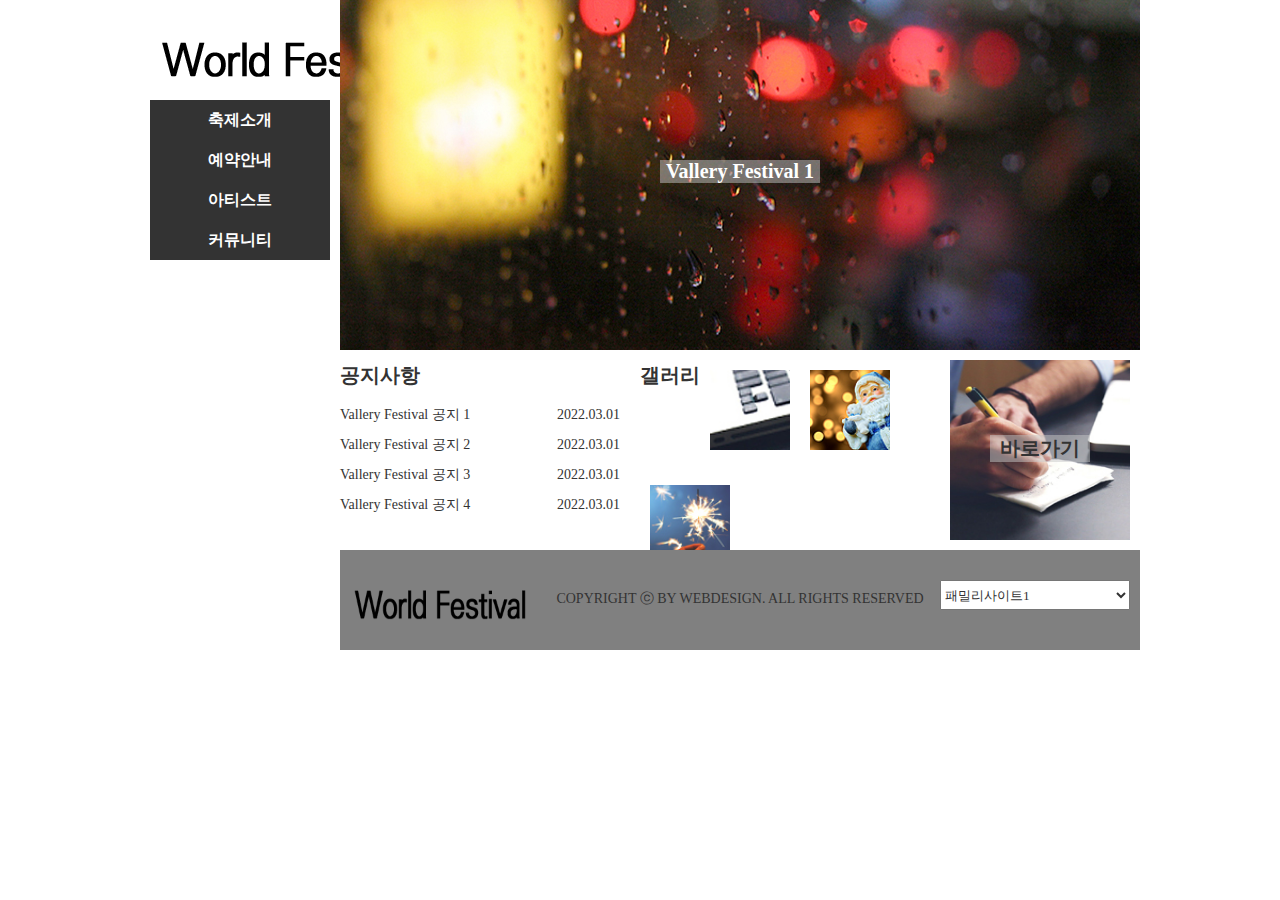
<file: 10919 최우진/index.html>
<!DOCTYPE html>
<head>
    <meta charset="utf-8">
    <title>Vallery Festival</title>
    <link rel="stylesheet" type="text/css" href="css/style.css">
    <script src="javascript/jquery-1.12.3.js"></script>
    <script src="javascript/script.js" defer type="text/javascript"></script>
</head>
<body>
    <!--와이어프레임 왼쪽 시작-->
    <header>
        <div class="top">
          <div class="logo"> <!--로고, 메뉴-->
            <a href="#"><img src="images/logo.png" alt="로고"></a>
          </div>
            <nav class="menu">
              <ul class="navi"> 
                <li><a href="#">축제소개</a>
                    <ul class="submenu">  
                      <li><a href="#"> Festival소개 </a></li>
                      <li><a href="#"> 행사장 안내 </a></li>
                      <li><a href="#"> 조직위원회 </a></li>
                    </ul>
                </li>


                <li><a href="#">예약안내</a>
                  <ul class="submenu">  
                    <li><a href="#"> 예약하기 </a></li>
                    <li><a href="#"> 예약확인/취소 </a></li>
                    <li><a href="#"> 단체예약문의 </a></li>
                  </ul>
                </li>

                <li><a href="#">아티스트</a>
                  <ul class="submenu"> 
                    <li><a href="#"> 고릴리즈 </a></li>
                    <li><a href="#"> 메이저 레이저 </a></li>
                    <li><a href="#"> 아우스게인 </a></li>
                    <li><a href="#"> 타임로드 </a></li>
                  </ul>
                </li>

                <li><a href="#">커뮤니티</a>
                  <ul class="submenu"> 
                    <li><a href="#"> 공지사항 </a></li>
                    <li><a href="#"> 사진갤러리 </a></li>
                    <li><a href="#"> 영상갤러리 </a></li>
                  </ul>
                </li>
              </ul>
            </nav>
            <div class="menu">
            </div>
        </div> <!--top 끝-->
    </header>
    <!--와이어프레임 왼쪽 끝-->
    <div class="imgslide">
        <a href="#">
            <img src="images/img1.jpg" alt="이미지1">
            <span class="imgtext"> Vallery Festival 1</span>
        </a>

        <a href="#">
            <img src="images/img2.jpg" alt="이미지2">
            <span class="imgtext"> Vallery Festival 2</span>
        </a>

        <a href="#">
            <img src="images/img3.jpg" alt="이미지3">
            <span class="imgtext"> Vallery Festival 3</span>
        </a>
    </div>
    <div class="contents"> <!--공지사항, 갤러리, 바로가기-->
        <div class="notice">
          <div class="tab"><h4>공지사항</h4></div>
          <ul>
            <li>
              <a href="#"> Vallery Festival 공지 1 <span>2022.03.01</span></a>
            </li>
            <li>
              <a href="#"> Vallery Festival 공지 2 <span>2022.03.01</span></a>
            </li>
            <li>
              <a href="#"> Vallery Festival 공지 3 <span>2022.03.01</span></a>
            </li>
            <li>
              <a href="#"> Vallery Festival 공지 4 <span>2022.03.01</span></a>
            </li>
          </ul>
        </div>
        <div class="gallay">
          <div class="tab"><h4>갤러리</h4></div>
          <ul>
            <li>
              <a href="#"><img src="images/gallery1.jpg" alt="1"></a>
            </li>
            <li>
              <a href="#"><img src="images/gallery2.jpg" alt="2"></a>
            </li>
            <li>
              <a href="#"><img src="images/gallery3.jpg" alt="3"></a>
            </li>
          </ul>
        </div>
        <div class="shortcut">
          <a href="#"><img src="images/shortcut.jpg" alt="바로가기">
          <span class="sctext">바로가기</span>
          </a>
          
        </div> <!--공지사항, 갤러리, 바로가기 끝-->
    </div>
    <footer>
        <div class="bottom"> <!--로고, 카피라이트, 패밀리사이트-->
          <div class="btlogo">
            <a href="#"><img src="images/logo.png" alt="하단로고"></a>
          </div>
          <div class="copy">
            COPYRIGHT ⓒ BY WEBDESIGN. ALL RIGHTS RESERVED
          </div>
          <div class="familysite">
               <select name="sitelist">
                <option value="#">패밀리사이트1</option>
                <option value="#">패밀리사이트2</option>
                <option value="#">패밀리사이트3</option>
               </select>
          </div> <!--로고, 카피라이트, 패밀리사이트 끝-->
        </div>
    </footer>
    <!--와이어프레임 오른쪽 끝-->
</body>
</html>
</file>
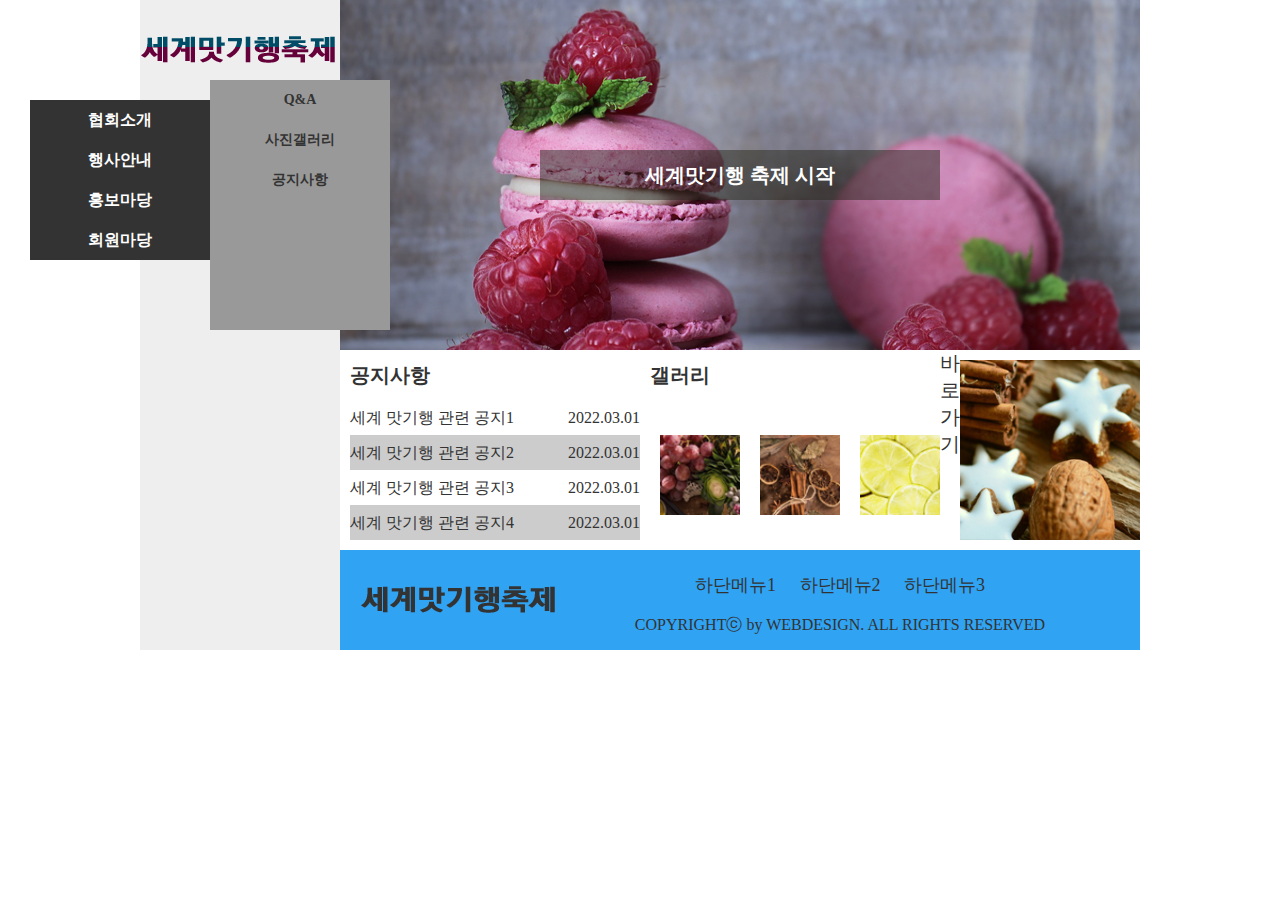
<file: 10919 최우진_2/index.html>
<!DOCTYPE html>
<head>
    <meta charset="UTF-8">
    <title>남도맛기행 축제</title>
    <link href="CSS/style.css" type="text/css" rel="stylesheet">
    <script src="javascript/jquery-1.12.3.js"></script>
    <script src="javascript/script.js"></script>
</head>
<body>
   <header>
    <div class="lefttop">
        <div class="logo">
            <a href="#"><img src="images/logo.png" alt="로고"></a>
        </div>
        <nav class="menu">
          <ul class="navi">
              <li><a href="#">협회소개</a>
            <ul class="submenu">
                <li><a href="#">인사말</a></li>
                <li><a href="#">명인</a></li>
                <li><a href="#">오시는길</a></li>
            </ul></li>

            <li><a href="#">행사안내</a>
               <ul class="submenu">
                   <li><a href="#">요리경연대회</a></li>
                   <li><a href="#">전시참가</a></li>
                   <li><a href="#">참가신청</a></li>
               </ul></li>

               <li><a href="#">홍보마당</a>
                  <ul class="submenu">
                      <li><a href="#">축제소식</a></li>
                      <li><a href="#">보도자료</a></li>
                      <li><a href="#">레시피</a></li>
                  </ul></li>

                  <li><a href="#">회원마당</a>
                     <ul class="submenu">
                         <li><a href="#">Q&A</a></li>
                         <li><a href="#">사진갤러리</a></li>
                         <li><a href="#">공지사항</a></li>
                     </ul></li>
          </ul>
        </nav>
    </div>
   </header> 
   <div class="imgslide">
       <div class="slidelist">
           <ul>
              <li>
                <span>세계맛기행 축제 시작</span>
                <a href="#"><img src="images/img1.jpg" alt="이미지1"></a>
              </li>

              <li>
                <span>유기농 재료로 음식 만들기</span>
                <a href="#"><img src="images/img2.jpg" alt="이미지2"></a>               
              </li>
            
              <li>
                <span>신선한 재료와 건강 이야기</span>
                <a href="#"><img src="images/img3.jpg" alt="이미지3"></a>              
              </li>
           </ul>
       </div>
   </div>
   <div class="contents">
      <div class="notice">
         <div class="tab"><h4>공지사항</h4></div>
         <ul>
            <li>
                <a href="#">세계 맛기행 관련 공지1
                    <span>2022.03.01</span>
                </a>
            </li>

            <li>
                <a href="#">세계 맛기행 관련 공지2
                    <span>2022.03.01</span>
                </a>
            </li>

            <li>
                <a href="#">세계 맛기행 관련 공지3
                    <span>2022.03.01</span>
                </a>
            
            <li>
                <a href="#">세계 맛기행 관련 공지4
                    <span>2022.03.01</span>
                </a>
            </li>
         </li>
        </ul>
      </div>
      <div class="gallery">
        <div class="tab"><h4>갤러리</h4></div>
        <ul>
            <li><a href="#"><img src="images/gallery1.jpg" alt="1"></a></li>
            <li><a href="#"><img src="images/gallery2.jpg" alt="2"></a></li>
            <li><a href="#"><img src="images/gallery3.jpg" alt="3"></a></li>
        </ul>
      </div>
      <div class="shortcut">
         <a href="#"><img src="images/shortcut.jpg" alt="바로가기"></a>
         <span>바로가기</span>
      </div>
   </div>
   <footer>
     <div class="btlogo">
        <a href="#"><img src="images/logo_bottom.png" alt="하단로고"></a>
     </div>
     <div class="bottom">
        <div class="btmenu">
            <ul>
                <li><a href="#">하단메뉴1</a></li>
                <li><a href="#">하단메뉴2</a></li>
                <li><a href="#">하단메뉴3</a></li>
            </ul>
        </div>
        <div class="copy">
            COPYRIGHTⓒ by WEBDESIGN. ALL RIGHTS RESERVED
        </div>
     </div>
   </footer>

</body>
</html>
</file>
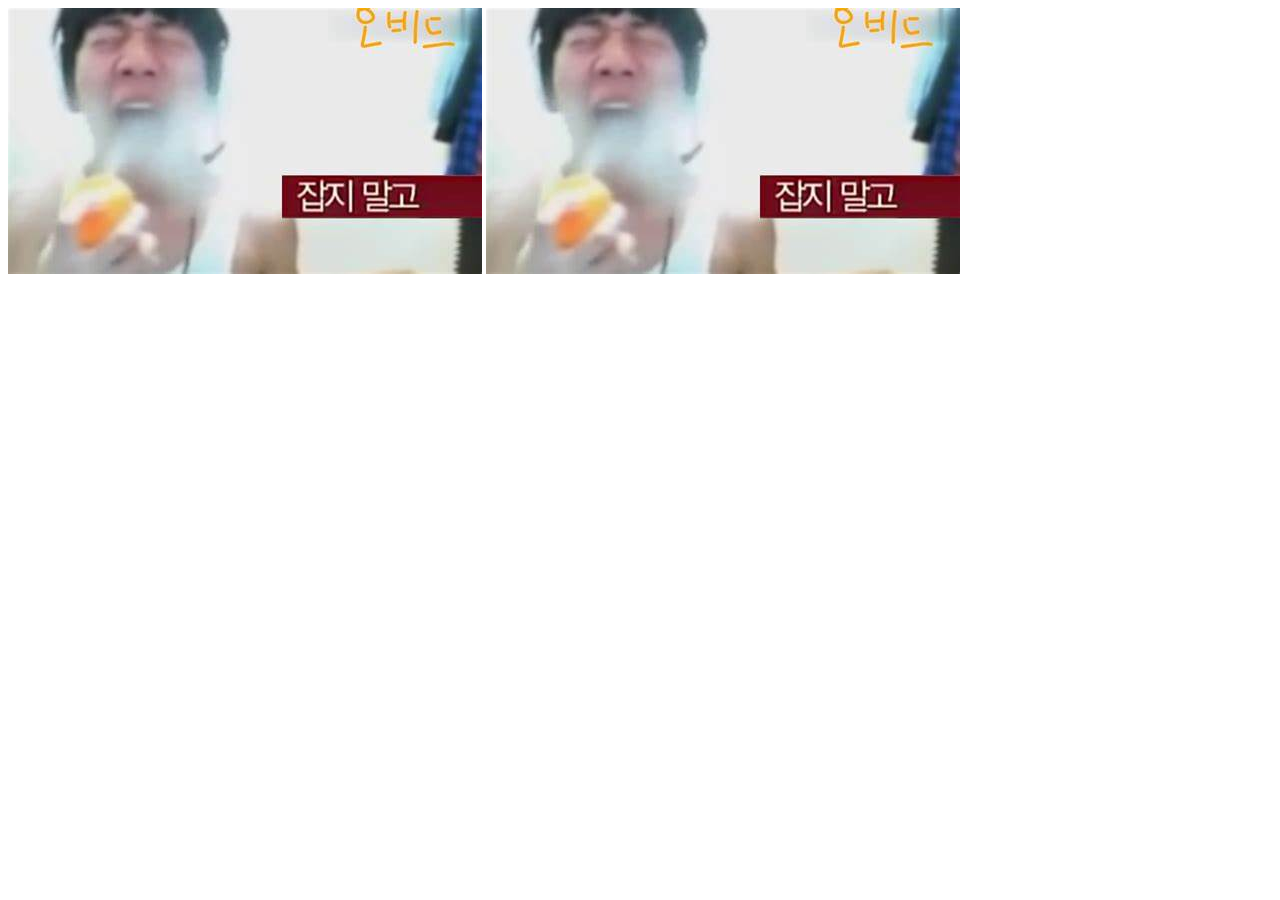
<file: web/attr.html>
<!DOCTYPE html>
<html lang="en">
<head>
    <meta charset="UTF-8">
    <meta http-equiv="X-UA-Compatible" content="IE=edge">
    <meta name="viewport" content="width=device-width, initial-scale=1.0">
    <title>Document</title>
    <script src="JS/jquery-3.6.0.min.js"></script>
    <link rel="stylesheet" href="CSS/attr.css">
    <script src="JS/jquery-3.6.0.min.js"></script>
    <script>
        $(document).ready(function(){
             //$(누가).어떤동작을 할때(이렇게 해라);
             //$(누구의).무엇을(어떻게); 무엇을 :css ,html ,attr
             // 어떻게 : display, color, src
             $('.cooking > img').click(function(){
                $(this).attr('src', 'images/after.png');
             });
        });
    </script>
</head>
<body>
    <div class="cooking">
        <img class="pic" src="images/before.jpg" alt="신태일">
        <img class="pic" src="images/before.jpg" alt="브베">
    </div>
</body>
</html>
</file>
<file: 10919 최우진/css/style.css>
@charset "utf-8" ;
/* 스타일시트 주석 */

*{
 margin:0 auto;/*좌우 바깥쪽 여백을 자동 할당하여 중앙정렬로 만듬*/   
 padding: 0; /* 안쪽 여백을 없앰*/
 list-style: none; /*html목록태그(ul,ol,li)를 사용한 부분에 목록스타일 나타지 않도록 */
 font-family: "맑은 고딕";
 color: #333;  /* 컬러 가이드: 기본 텍스트의 색 */
}

body{
 width: 1000px; /* 와이어프레임 너비*/
 height: 650px; /* 와이어프레임 B+C+D 높이 */
 background-color: #fff; /* 컬러 가이드: 배경색 */
 font-size: 20px;
}

a{
    text-decoration: none;
    display: block;
}
/* 레이아웃의 각 크기를 정하고 박스요소들의 정렬(플로팅)을 맞추기 위학 작업 */
header{
    float: left;
    position: absolute;
}

.top{
 float: left;
 width: 200px;
 height: 650px;
}

.logo{   /* 로고의 위치와 크기 */
    float: left;
    width: 200px;
    height: 40px;
    margin-top: 30px;
    margin-bottom: 30px;
}

.menu{
    float: left;
    top: 100px;
    left: 10px;
    position: absolute;
    text-align: center;
    z-index: 1;
}

.navi>li{    /* .navi의 지식요소 li요소의 스타일 지정, <li>각 요소의 너비도 180px 지정 */
    float: left;
    width: 180px;
}

.navi>li>a{  /* .navi의 지식요소인 <a>요소의 스타일 지정 */
    width: 180px; /* 너비 */
    height: 40px; /* 높이 */
    line-height: 40px; /* 줄간격 */
    font-size: 16px; /* 글자크기 */
    font-weight: bold; /* 글씨속성 */
    background-color: #333333; /* 배경색 */
    color: #ffffff; /* 글자색 */
}

.navi>li>a:hover{   /* .navi의 지식요소 <li>의 지식요소인 <a>요소에 마우스를 올릴 때 (hover) 변하는 속성 지정 */
    background-color: #eeeeee; /* 마우스 올리면 변하는 색깔 */
    color: #000000;
}
/* 서브메뉴 편집*/
.submenu{
    float: left;
    width: 180px;
    height: 100%;
    left: 180px;
    top: 0;
    position: absolute;
    background-color: #cccccc;
    display: none;
    z-index: 1;
}

.submenu>li>a{
    width: 180px;
    height: 40px;
    line-height: 40px;
    font-size: 14px;
    font-weight: bold;
    background-color: #cccccc;
    color: #ffffff;
}

.submenu>li>a:hover{
    background-color: #bdbcbc;
    color: yellow;
}

.imgslide{
    float: right;
    width: 800px;
    height: 350px;
    position: relative; /* ralative : 기본값에서 상대적으로 위치를 지정*/
}

.imgslide>a{
    display: block;   /* 박스 요소를 block 속성으로 표시하며, 요소 앞 뒤로 줄바꿈이 되도록 함*/
    position: absolute;
}

.imgslide span{
    width: 160px;
    text-align: center;
    color: #ffffff;
    font-weight: bold;
    left: 40%;
    top: 45%;
    position: absolute;
    background-color: rgba(200,200,200,0.5);
}

.contents{
    float: right;
    width: 800px;
    height: 200px;
}

.notice{
    float: left;
    width: 300px;
    height: 200px;
}

.tap{   /* 공지사항 제목 글자 */
    float: left;
    width: 300px;
}

.notice h4{   /* 공지사항 글자크기 */
    float: left;
    height: 50px;
    line-height: 50px;
}

.notice ul{    /* 공지사항 내용들 */
    float: left;
    width: 280px;
    height: 30px;
    line-height: 30px;
    font-size: 14px;
}

.notice li span{   /* 공지사항 날자들 */
    float: right;
}

.notice li:hover{   /* 공지사항 내용들 */
    font-weight: bold
}

.gallay{
    float: left;
    width: 300px;
    height: 200px;
}

.gallay h4{
    float: left;
    height: 50px;
    line-height: 50px;
}

.gallay ul li{
    float: left;
    padding: 10px;
    margin-top: 10px;
}

.gallay img{
    width: 80px;
    height: 80px;
}

.gallay li :hover{
    opacity: 0.5;
}





.shortcut{ /* 바로가기 */
    float: right;
    width: 200px;
    height: 200px;
}

.shortcut img{ /* 바로가기 그림 */
    float: right;
    width: 180px;
    height: 180px;
    padding: 10px;
}

.shortcut span{ /* 바로가기 그림 위에 글자*/
    width: 100px;
    text-align: center;
    font-weight: bold;
    position: absolute;
    background-color: rgba(200,200,200,0.5);
    margin-top: 85px;
    margin-left: 50px;
}

.footer{
    float: right;
}

.bottom{
    float: right;
    height: 800px;
    height: 100px;
    background-color: gray;
}

.btlogo{
    float: left;
    width: 200px;
    height: 100px;
}

.copy{
    float: left;
    width: 400px;
    height: 100px;
    font-size: 14px;
    text-align: center;
    margin-top: 40px;
}

.familysite{
    float: right;
    width: 200px;
    height: 100px;
}

.btlogo img{
    width: 200px;
    height: 50px;
    margin-top: 30px;
}

.familysite{
    float: right;
    width: 200px;
    height: 100px;
}

.familysite select{
    float: right;
    width: 190px;
    height: 30px;
    margin-top: 30px;
    margin-right: 10px;
    font-size: 14pxz;
}
</file>
<file: 10919 최우진_2/CSS/style.css>
@charset "UTF-8";

*{
    margin: 0 auto; /*좌우 바깥여백을 자동으로 할당하여 가운데 정렬로 만듬*/
    padding: 0; /*안쪽여백*/
    list-style: none;
    font-family: "맑은 고딕";
    color: #333333;
}

/* 위 코드는 전체설정을 지정 함 */

body{
    width: 1000px;
    height: 650px;
    background-color: #ffffff;
    font-size: 20px;
}

/* 위 코드는 body 태그 설정변경, 전체 프레임크기와 배경색, 글자크기를 지정 */

a{
    text-decoration: none;   /* 링크가 걸린 텍스트에 밑줄이 나타나지 않도록 설정 */
    display: block;  /* 박스요소를 block 속성으로 표시 */
}

header{
    float: left;
}

.lefttop{
    float: left;
    width: 200px;
    height: 650px;
    background-color: #eeeeee;
}

.logo{
    float: left;
    width: 200px;
    height: 100px;
    margin-top: 30px;
}

.menu{
    float: left;
    top: 100px;
    left: 30px;
    position: absolute;  /*position 속성=> absolute : 부모(조상 요소를 기준으로 배치)*/
    text-align: center;  /*position 속성=> relative : 요소 자기 자신을 기준으로 배치*/
    z-index: 1;
}

.menu>ul{
    float: left;
    width: 180px;
}

.menu>li>a{
    width: 180px;
    height: 40px;
    line-height: 40px;
    font-size: 14px;
    font-weight: bold;
    background-color: #333333;
    color: #ffffff;
}

.navi>li>a{
    width: 180px;
    height: 40px;
    line-height: 40px;
    font-size: 16px;
    font-weight: bold;
    background-color: #333333;
    color: #ffffff;
}

.navi>li>a:hover{
    background-color: #a6a2a2;
    color: #0b0b0b;
}

.submenu{
    float: left;
    width: 180px;
    height: 250px;
    left: 180px;
    top: -20px;
    position: absolute;
    text-align: center;
    z-index: 1;
    background-color: #999999;
}

.submenu>li>a{
    width: 180px;
    height: 40px;
    line-height: 40px;
    font-size: 14px;
    font-weight: bold;
    background-color: #999999;
    color: #333333; 
}

.submenu>li>a:hover{
    background-color: #90b688;
    color: #d99cda;
}

.imgslide{
    float: right;
    width: 800px;
    height: 350px;
    position: relative;
    overflow: hidden; /*이미지가 크면 지정된 영역만큼만 보여주고 나머지는 숨겨라*/
}

.slidelist{
    width: 2400px;
    height: 350px;
}

.slidelist>ul>li{
    width: 800px;
    float: left;
}

.slidelist span{ /*그림위에 올라가는 글자의 모양을 변경*/
    width: 400px;
    height: 50px;
    position: absolute;
    margin-top: 150px;
    margin-left: 200px;
    text-align: center;
    color: #ffffff;
    font-weight: bold;
    line-height: 50px;
    background-color: rgba(40,40,30,0.5);
}

.contents{  /* C영역: 공지사항+갤러리+바로가기 영역 */
	float:right;
	width:800px;
	height:200px;
}
.notice{
	float:left;
	width:300px;
	height:200px;
}
.tab{
	float:left;
	width:300px;
}
.notice h4{
	float:left;
	height:50px;
	line-height:50px;
	margin-left:10px;
}
.notice ul{
	float:left;
	width:290px;
	height:35px;
	line-height:35px;
	font-size:16px; 
	margin-left:10px;
}
.notice li span{
	float:right;
}
.notice li:nth-child(2n){ /* 공지사항 중 2배수 리스트 스타일 */
	background-color:#cccccc;
}
.notice li:hover{
	font-weight:bold;
}
.gallery{
	float:left;
	width:300px;
	height:200px;
}
.gallery h4{
	float:left;
	height:50px;
	line-height:50px;
	margin-left:10px;
}
.gallery ul li{
    float:left;
    margin-top:35px;
	margin-left:20px;
}
.gallery img{
    width:80px;	
    height:80px;
}
.gallery li:hover{
    opacity:0.5;
}
.shortcut{
	float:right;
	width:200px;
	height:200px;
}
.shortcut img{
    float:right;
    width:180px;
    height:180px;
	margin-top:10px;
}
.sctext{
    width:120px;
    text-align:center;
    font-weight:bold;
    position:absolute;
    background-color:rgba(255,255,255,0.5);
    margin-top:85px;
    margin-left:50px;
}
#modal{
    width:100%;
    height:100%;
    position:absolute;
    left:0;
    top:0;
    background:rgba(0,0,0, 0.6); 
    z-index:1; 
    display:none; 
}
#modal.active{
    display:block;
}
.modal_up{   /*레이어 팝업창 스타일*/
	width:400px;
	height:300px;
	position:fixed;
	left:30%; 
	top:20%; 
	background-color:#ffffff;
}
.uptitle{
	margin-top:30px;
	text-align:center; 
	line-height:16px; 
	font-size:20px; 
	font-weight:bold;
}
.upbody{
	padding:30px;
	text-align:center;
	font-size:16px;
	line-height:30px; 
}
.btn{
	width:80px;
	height:20px;
	display:block;
	text-align:center;
	font-size:15px;
	font-weight:bold;
	background:#cccccc;
	position:absolute; 
	right:10px;
	bottom:10px;
}
footer{     /* D영역: 와이어프레임 오른쪽 하단 영역 */
	float:right;
	width:800px;
	height:100px;
	background-color:#30a3f3;
}
.btlogo{         
	float:left;
	width:200px;  /* 하단 로고 영역 너비 */
	height:100px; /* 하단 로고 영역 높이 */
}
.btlogo img{      /* 로고 이미지 스타일 */
	float:left;
	margin-top:30px;
	margin-left:20px;
}
.bottom{            /* btmenu와 copy 묶어줌 */
	float:right;
	width:600px;  /* 하단 메뉴 + Copyright 너비 */
	height:100px; /* 하단 메뉴 + Copyright 높이 */
}
.btmenu{
	float:right;
	width:600px;  /* 하단 메뉴 너비 */
	height:50px;  /* 하단 메뉴 높이 */
	text-align:center;
    font-size:18px;
    line-height:50px;
}
.btmenu li{
    margin-top:10px;
    display:inline-block;
    width:100px;
}
.btmenu li:hover{
    font-weight:bold;
}
.copy{
	float:right;
	width:600px;  /* Copyright 너비 */
	height:50px;  /* Copyright 높이 */
    text-align:center;
    font-size:16px;
    line-height:50px;
}
</file>
<file: web/CSS/attr.css>
#pic {
    width: 400px;
    height: 300px;
}
</file>
